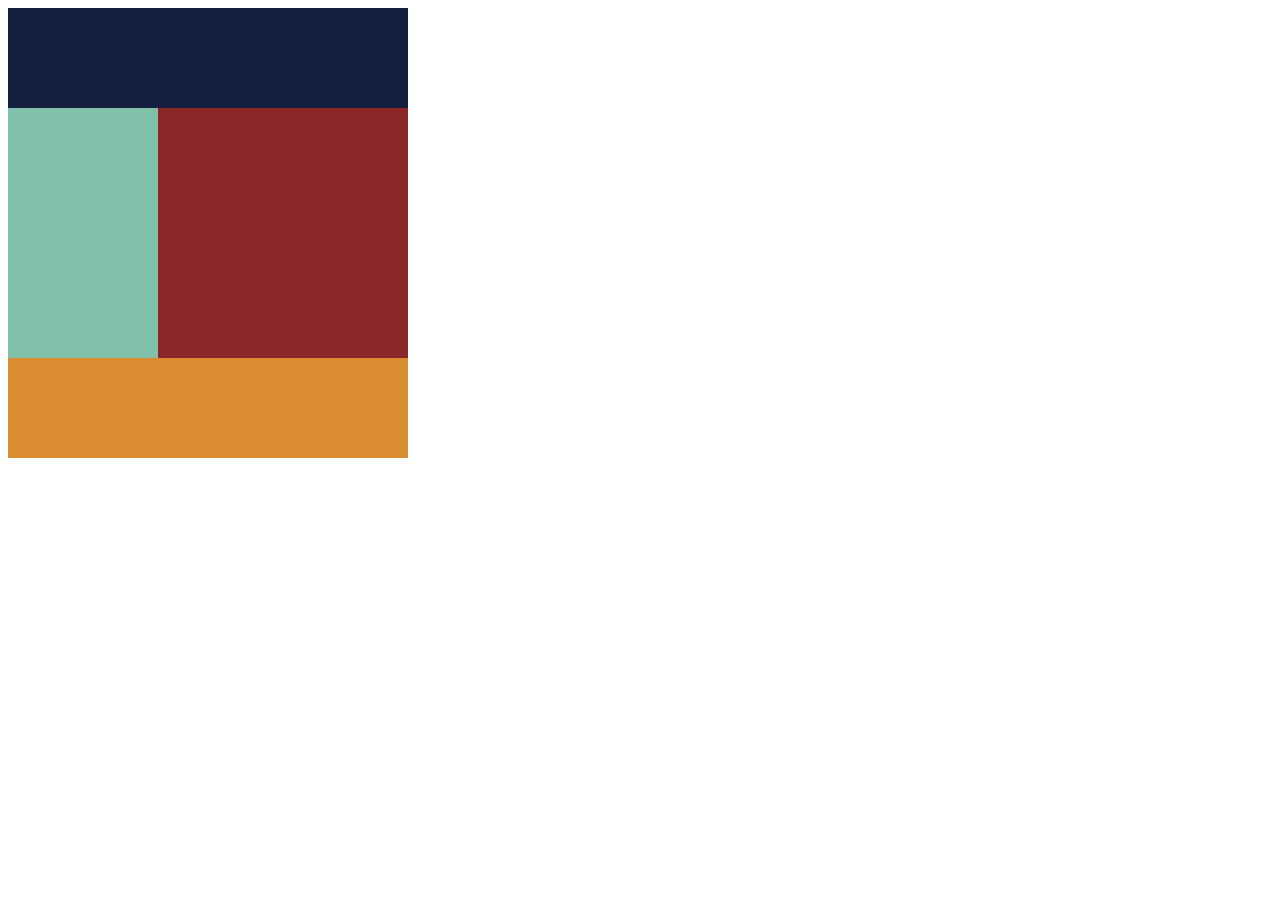
<file: PHP/課題2-1/top1.html>
<!DOCTYPE html>
<html lang="ja">
<head>
    <meta charset="UTF-8">
    <meta name="viewport" content="width=device-width, initial-scale=1.0">
    <title>Document</title>
    <link rel="stylesheet" href="style1.css">
    <link rel="stylesheet" href="smartStyle1.css">
</head>
<body>
    <div class = "header"></div>
    <div class = "main clearfix" >
        <div class = "left"></div>
        <div class = "right"></div>
    </div>
    <div class = "footer"></div>
</body>
</html>
</file>
<file: PHP/課題2-1/style1.css>
.clearfix::after { 
    content: '';
    display: block; 
    clear: both;
}
.header {
    width:  400px;
    height: 100px;
    background-color: #141f40;
}

/* フレックスボックスを使うやり方*/
/*  
.main {
    display: flex ;
}

*/

.left {
    width:  150px;
    height: 250px;
    background-color: #80bfa8;
    float: left;
}

.right {
    width:  250px;
    height: 250px;
    background-color: #8c2727;
    float: left;
}

.footer {
    width:  400px;
    height: 100px;
    background-color: #d98d30;
}
</file>
<file: PHP/課題2-1/smartStyle1.css>
/* ウィンドウ幅が767pxまでの場合 */
@media screen and (max-width: 767px) {
    .header {
        width: 250px;
    }

    .right {
        width: 100px;
    }

    .footer {
        width: 250px;
    }
    
}
/* ウィンドウ幅が479pxまでの場合 */
@media screen and (max-width: 479px) {
    .header {
        width: 150px;
    }

    .right {
        width: 150px;
        clear: both;
    }

    .footer {
        width: 150px;
    }

  
}
</file>
